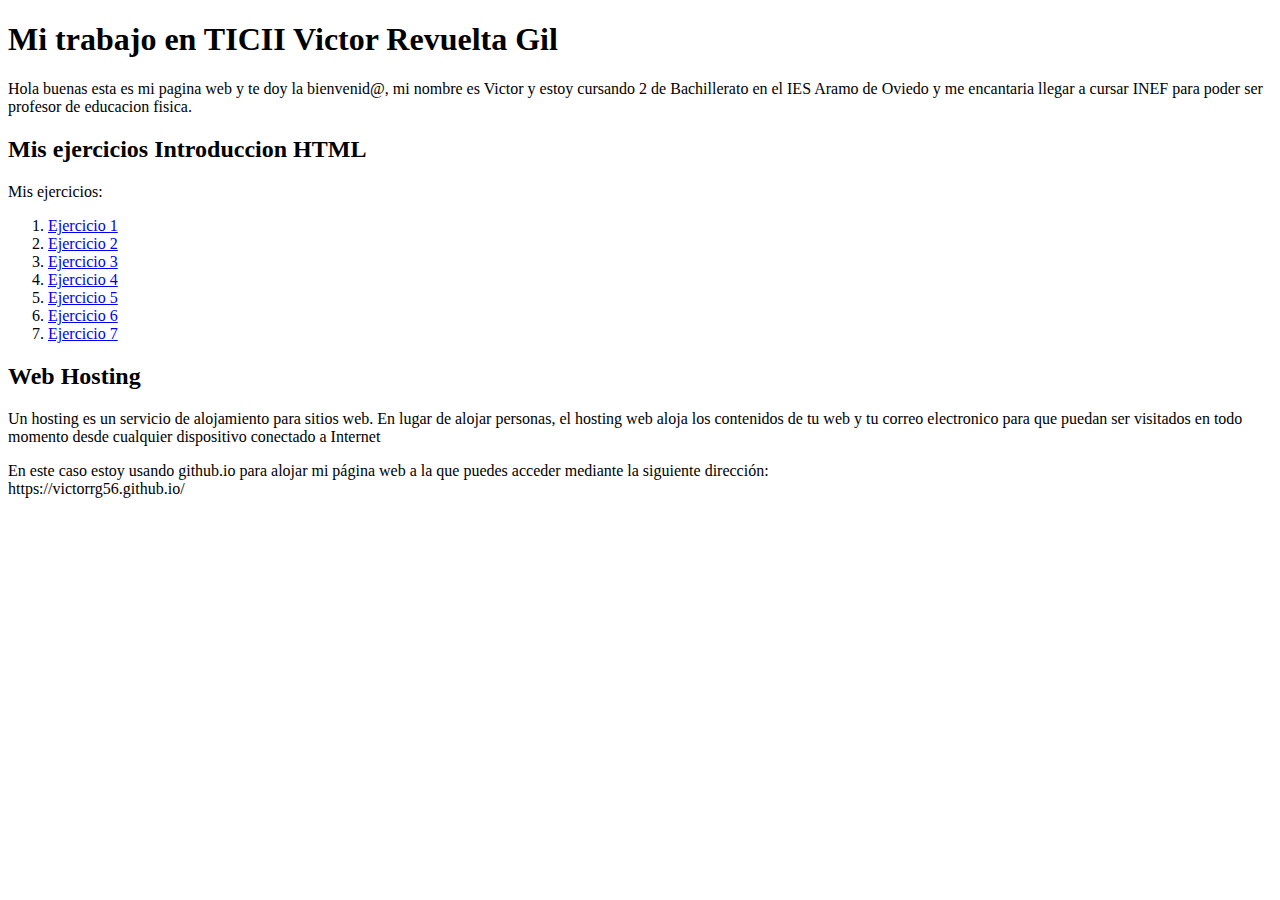
<file: index.html>
<!DOCTYPE HTML> 

<html> 

    <head> 

        <title>Ejercicio Final</title> 

        <meta charset="utf-8"> 

    </head> 

    <body> 
<h1>Mi trabajo en TICII Victor Revuelta Gil </h1>
<p>Hola buenas esta es mi pagina web y te doy la bienvenid@, mi nombre es Victor y 
	estoy cursando 2 de Bachillerato en el IES Aramo de Oviedo y 
	me encantaria llegar a cursar INEF para poder ser profesor de educacion fisica.</p>
  <h2>Mis ejercicios Introduccion HTML</h2>
<p>Mis ejercicios:</p>
<ol>
<li><a href="ejercicios_html/html-ejerc1-intro (1).html">Ejercicio 1</a></li>
<li><a href="ejercicios_html/html-ejerc2-poema.html">Ejercicio 2</a></li>
<li><a href="ejercicios_html/html-ejerc3-enfasis.html">Ejercicio 3</a></li>
<li><a href="ejercicios_html/html-ejerc4-listas.html">Ejercicio 4</a></li>
<li><a href="ejercicios_html/html-ejerc5-utf-8.html">Ejercicio 5</a></li> 
<li><a href="ejercicios_html/html-ejerc6-img.html">Ejercicio 6</a></li>
<li><a href="ejercicios_html/html-ejerc7-viaje.html">Ejercicio 7</a></li>
</ol>
<h2>Web Hosting</h2>
<p>Un hosting es un servicio de alojamiento para sitios web. 
En lugar de alojar personas, el hosting web aloja los contenidos de tu web y tu correo electronico para 
que puedan ser visitados en todo momento desde cualquier dispositivo conectado a Internet</p>
<p>En este caso estoy usando github.io para alojar mi página web a la que puedes acceder mediante la siguiente dirección:<br>
	   https://victorrg56.github.io/</p>	    
	    



    </body> 

</html>
</file>
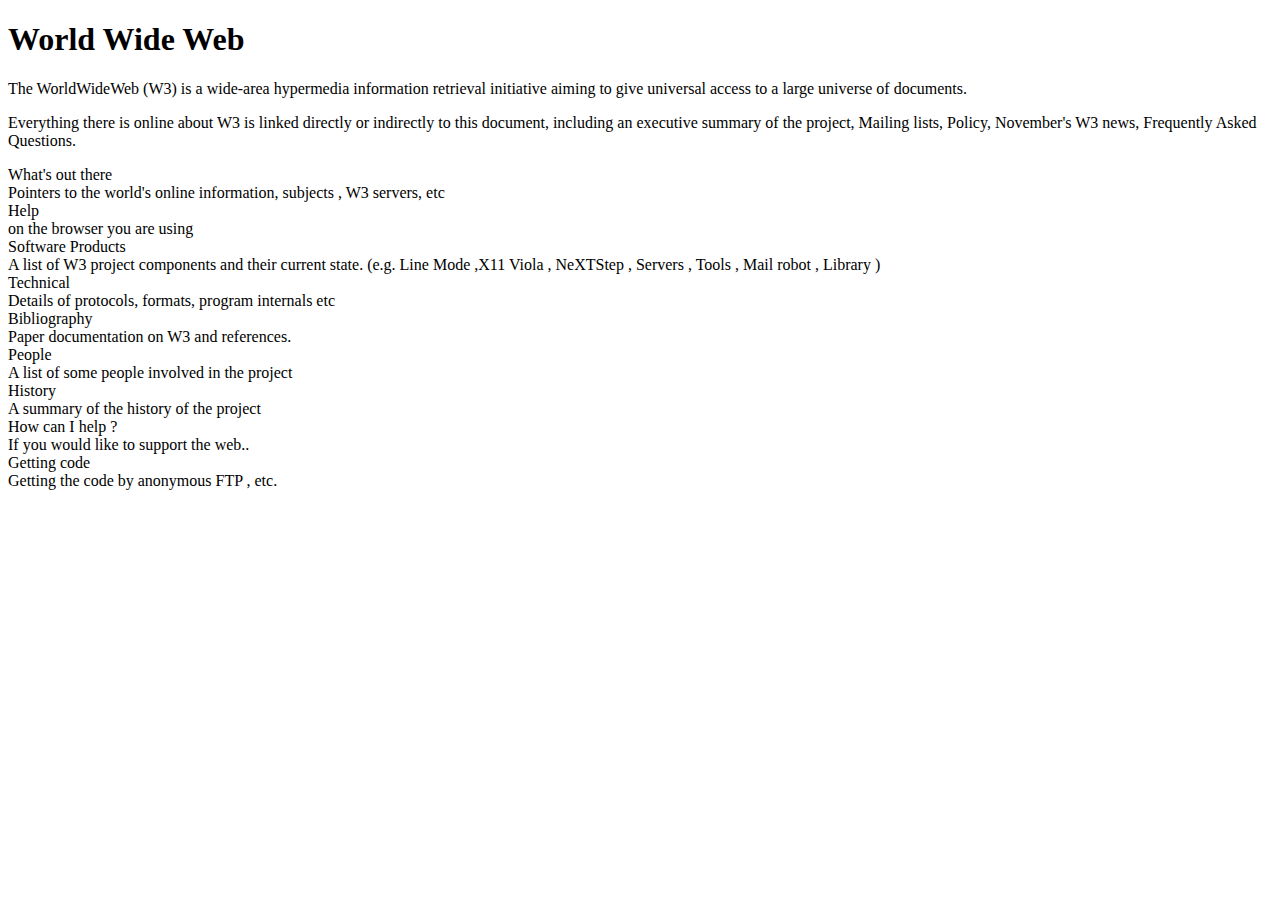
<file: ejercicios_html/html-ejerc1-intro (1).html>
<!DOCTYPE html>
<html>
<head>

<meta charset="utf-8">
<title>World Wide WEb</title>

</head>
<body>
<h1>World Wide Web</h1>
<p>The WorldWideWeb (W3) is a wide-area hypermedia information retrieval initiative aiming to give universal access to a large universe of documents.</p>
<p>Everything there is online about W3 is linked directly or indirectly to this document, including an executive summary of the project, Mailing lists, Policy, November's W3 news, Frequently Asked Questions.</p>
<p>What's out there<br>
Pointers to the world's online information, subjects , W3 servers, etc<br>
Help<br>
on the browser you are using<br>
Software Products<br>
A list of W3 project components and their current state. (e.g. Line Mode ,X11 Viola , NeXTStep , Servers , Tools , Mail robot , Library )<br> 
Technical<br>
Details of protocols, formats, program internals etc<br>
Bibliography <br> 
Paper documentation on W3 and references.<br>
People<br>
A list of some people involved in the project<br>
History<br>
A summary of the history of the project<br>
How can I help ? <br>
If you would like to support the web.. <br>
Getting code<br>
Getting the code by anonymous FTP , etc.<br></p>
</body>
</file>
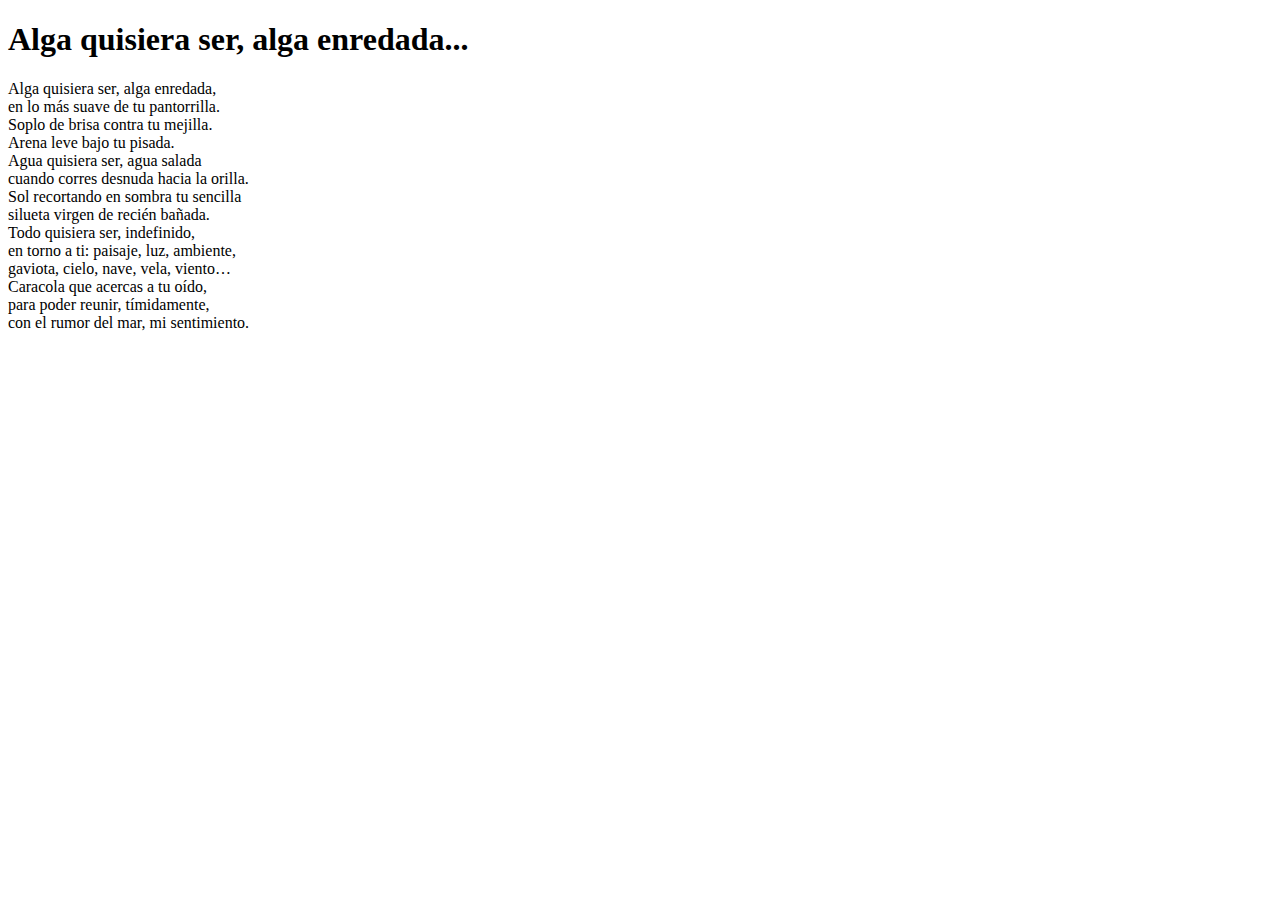
<file: ejercicios_html/html-ejerc2-poema.html>
<!DOCTYPE HTML> 
<html> 
<head> 
<title>Challenge: Write a Poem</title> 
<meta charset="utf-8">
</head>
<body>
<h1>Alga quisiera ser, alga enredada...</h1>
<p>
	Alga quisiera ser, alga enredada,<br>
	en lo más suave de tu pantorrilla.<br>
	Soplo de brisa contra tu mejilla.<br>
	Arena leve bajo tu pisada.<br>

	Agua quisiera ser, agua salada<br>
	cuando corres desnuda hacia la orilla.<br>
	Sol recortando en sombra tu sencilla<br>
	silueta virgen de recién bañada.<br>

	Todo quisiera ser, indefinido,<br>	
	en torno a ti: paisaje, luz, ambiente,<br>
	gaviota, cielo, nave, vela, viento…<br>

	Caracola que acercas a tu oído,<br>
	para poder reunir, tímidamente,<br>
	con el rumor del mar, mi sentimiento.<br>
</p>
</body>
</html>
</file>
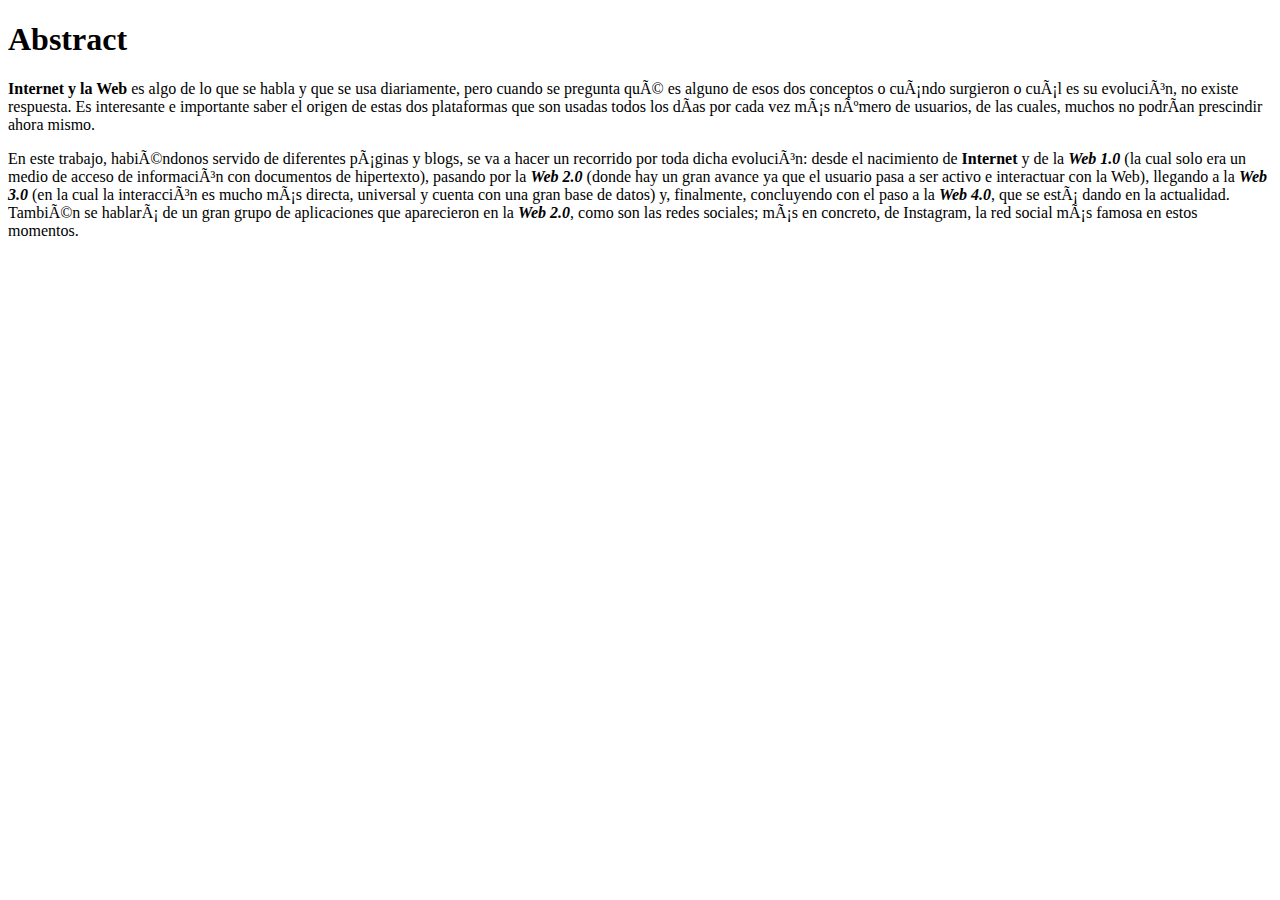
<file: ejercicios_html/html-ejerc3-enfasis.html>
<!DOCTYPE html> 
 <html> 
 <head> 
<title>Ejercicio 3 Etiquetas strong y em </title>
 <meta charset=”utf-8”>  
</head>
<body>
<h1>Abstract</h1>
<p1><strong>Internet y la Web</strong> es algo de lo que se habla y que se usa diariamente, pero cuando se pregunta qué es alguno de esos dos conceptos o cuándo surgieron o cuál es su evolución, no existe respuesta.  

Es interesante e importante saber el origen de estas dos plataformas que son usadas todos los días por cada vez más número de usuarios, de las cuales, muchos no podrían prescindir ahora mismo. </p>                              

En este trabajo, habiéndonos servido de diferentes páginas y blogs, se va a hacer un recorrido por toda dicha evolución: desde el nacimiento de <strong>Internet</strong> y de la <strong><em>Web 1.0</em></strong> (la cual solo era un medio de acceso de información con documentos de hipertexto), pasando por la <strong><em>Web 2.0</strong></em> (donde hay un gran avance ya que el usuario pasa a ser activo e interactuar con la Web), llegando a la <strong><em>Web 3.0</em></strong> (en la cual la interacción es mucho más directa, universal y cuenta con una gran base de datos) y, finalmente, concluyendo con el paso a la <strong><em>Web 4.0</em></strong>, que se está dando en la actualidad.  

También se hablará de un gran grupo de aplicaciones que aparecieron en la <strong><em>Web 2.0</em></strong>, como son las redes sociales; más en concreto, de Instagram, la red social más famosa en estos momentos.  

</body>
</html>
</file>
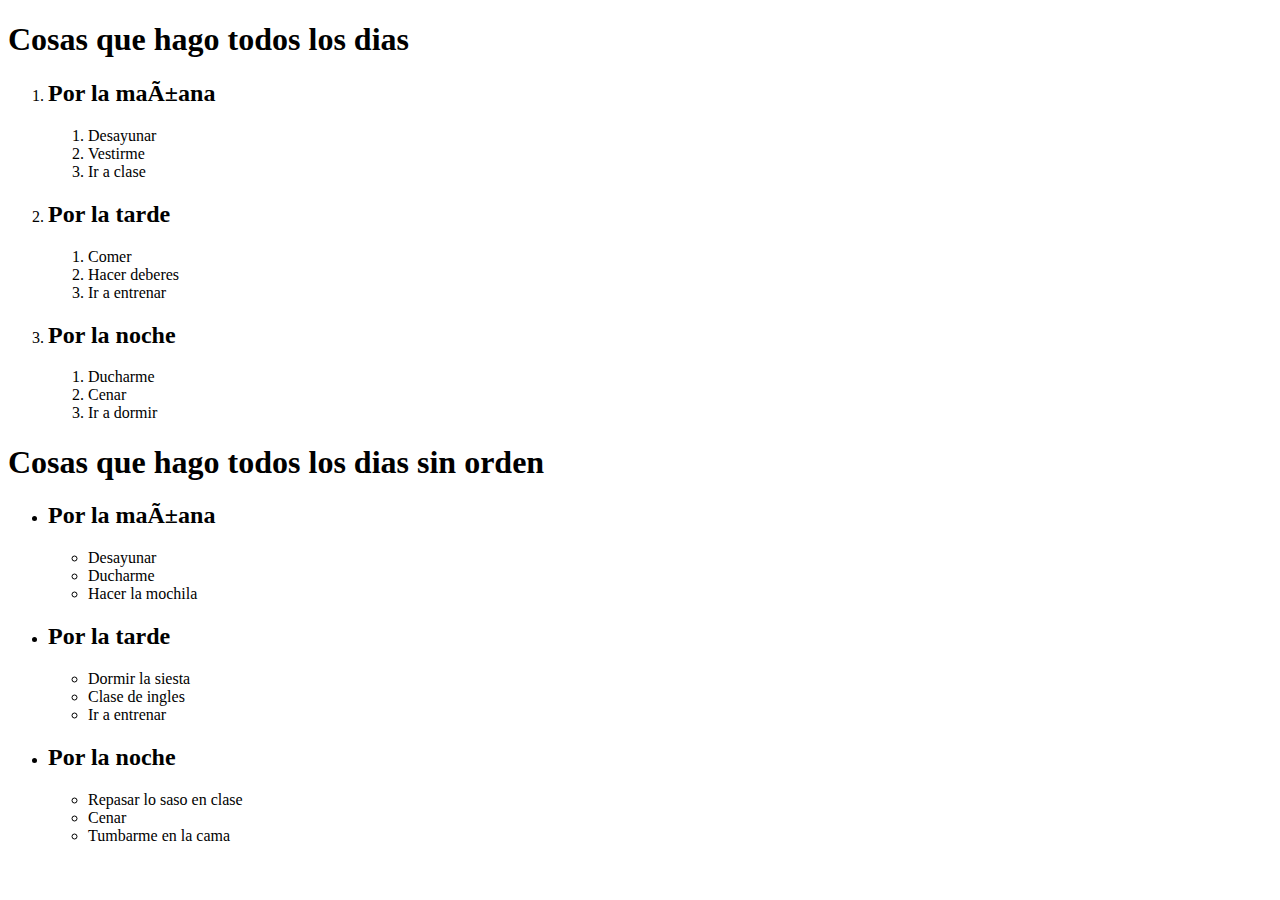
<file: ejercicios_html/html-ejerc4-listas.html>
<!DOCTYPE html> 
 <html> 
 <head> 
<title>Ejercicio 4 Listas ordenadas "ol" y no ordenadas "ul". Elementos de lista "li"</title>
 <meta charset=”utf-8”>  
</head> 
<body>
<h1>Cosas que hago todos los dias</h1>
<ol><li><h2>Por la mañana</h2></li>
<ol>
<li>Desayunar</li>
<li>Vestirme</li>
<li>Ir a clase</li>
</ol>
<li><h2>Por la tarde</h2></li>
<ol>
<li>Comer</li>
<li>Hacer deberes</li>
<li>Ir a entrenar</h3></li>
</ol>
<li><h2>Por la noche</h2></li>
<ol>
<li>Ducharme</li>
<li>Cenar</li>
<li>Ir a dormir</li>
</ol>
</ol>
<h1>Cosas que hago todos los dias sin orden</h1>
<ul><li><h2>Por la mañana</h2></li>
<ul>
<li>Desayunar</li>
<li>Ducharme</li>
<li>Hacer la mochila</li>
</ul>
<li><h2>Por la tarde</h2></li>
<ul>
<li>Dormir la siesta</li>
<li>Clase de ingles</li>
<li>Ir a entrenar</h3></li>
</ul>
<li><h2>Por la noche</h2></li>
<ul>
<li>Repasar lo saso en clase</li>
<li>Cenar</li>
<li>Tumbarme en la cama</li>
</ul>
</ul>

</body>
</file>
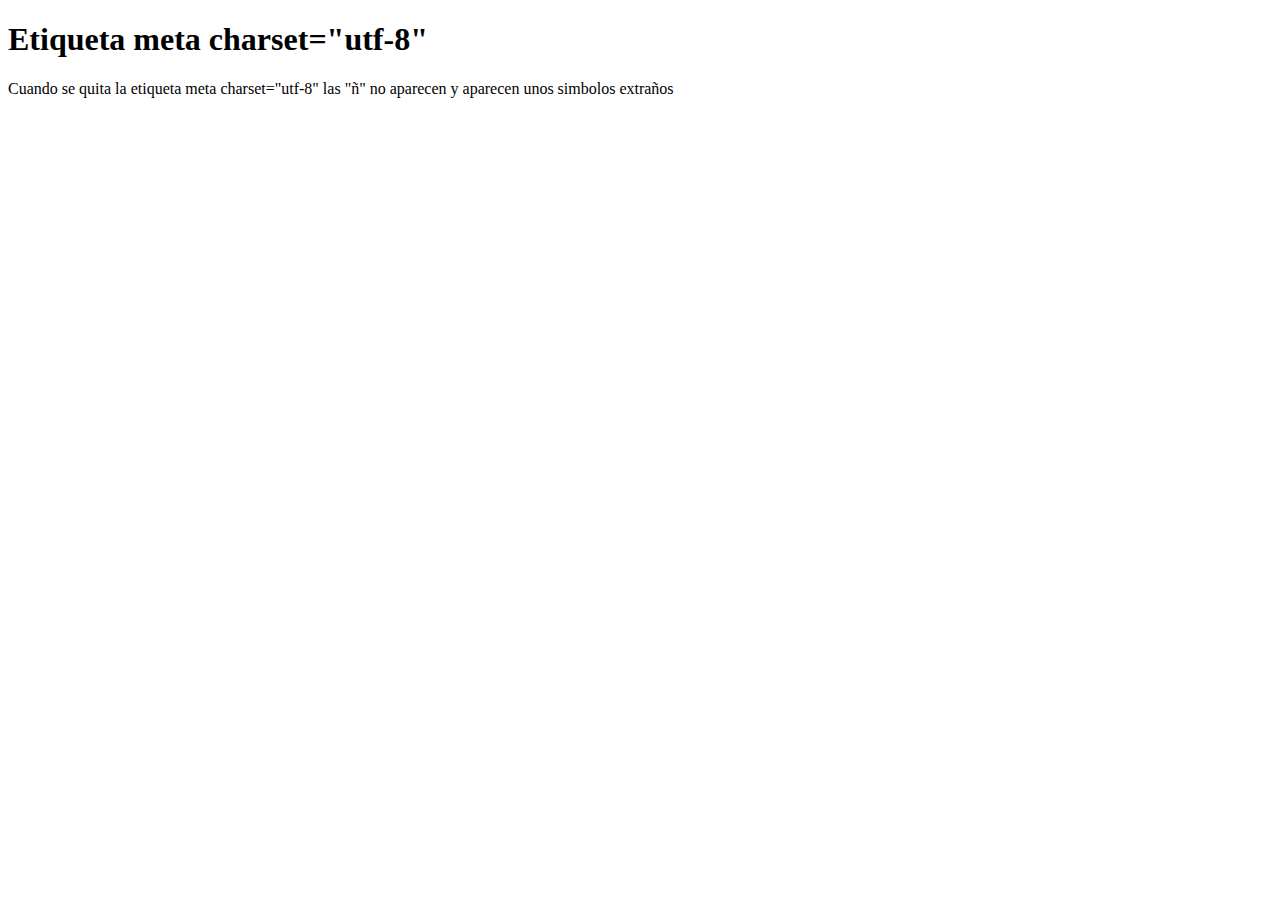
<file: ejercicios_html/html-ejerc5-utf-8.html>
<!DOCTYPE HTML> 

<html> 

    <head> 

        <title>Ejercicio cinco meta charset="utf-8"</title> 

        <meta charset="utf-8"> 

    </head> 

    <body> 
<h1>Etiqueta meta charset="utf-8"</h1>
	<p>Cuando se quita la etiqueta meta charset="utf-8" las "ñ" no aparecen y aparecen unos simbolos extraños</p>
     

    </body> 

</html>
</file>
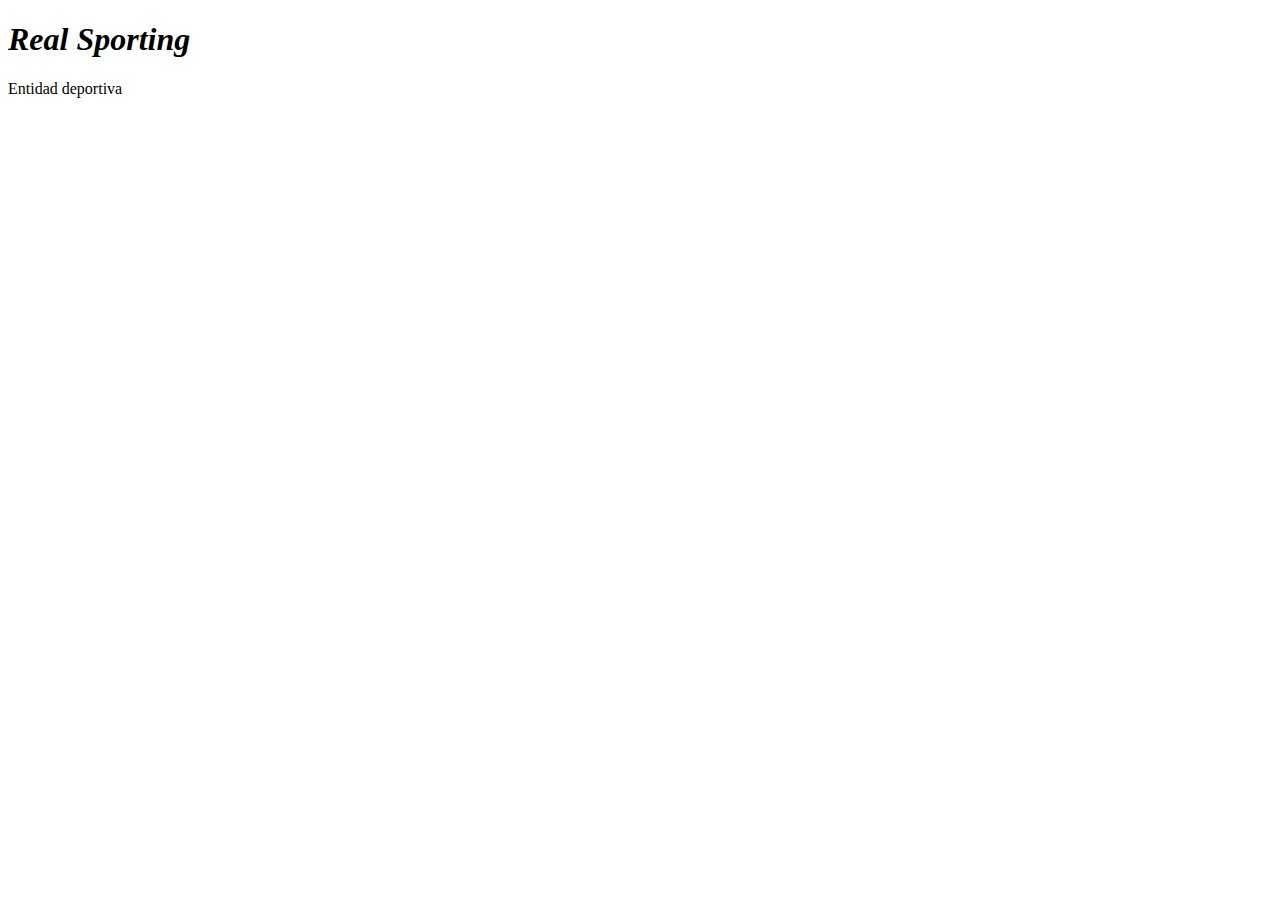
<file: ejercicios_html/html-ejerc7-viaje.html>
<!DOCTYPE html> 
 <html> 
 <head> 
<title>Ejercicio 7</title>
 <meta charset=”utf-8”>  
</head>
<body>
<h1><strong><em>Real Sporting</em></strong></h1>
<p>Entidad deportiva  </p>
</body>
</html>
</file>
